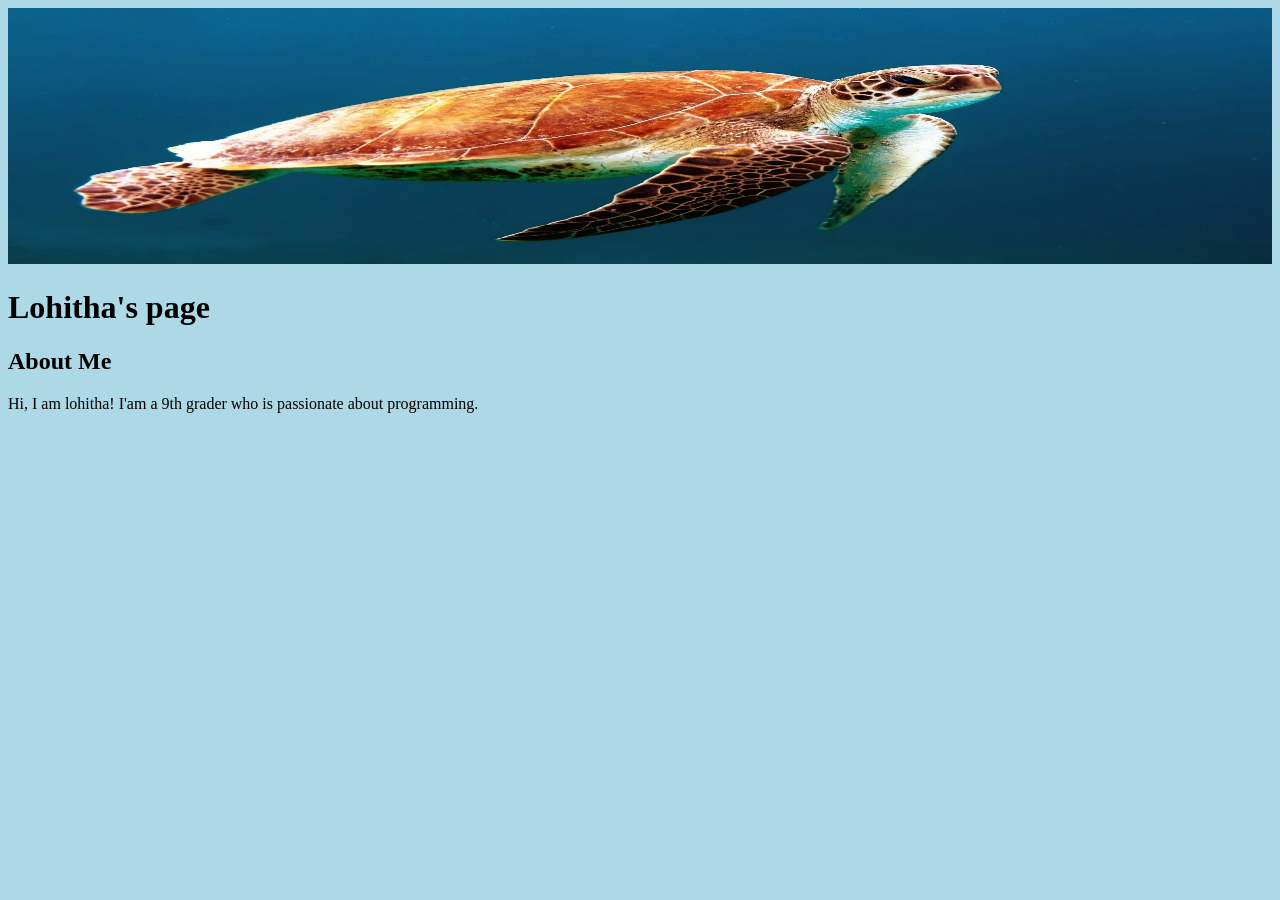
<file: index.html>
<!DOCTYPE html>
<html lang="en">
    <head>
        <title>All About Me</title>
        <meta name="viewport" content="width=device" intial-scale="1.0">
        <meta charset = "utf-8">
        <link rel="stylesheet" href="CSS.css">
    </head>
    <header>
        <nav>
            <img src="pic.jpg">
        </nav>
    </header>
    <body>
    <h1>Lohitha's page</h1>
    <h2>About Me</h2>
    <h3> </h3>
    <p>Hi, I am lohitha! I'am a 9th grader who is passionate about programming.</p>
    </body>
</html>
</file>
<file: CSS.css>
header img{
    height:16rem;
    width:100%;
}
body{
    background-color: lightblue;
}
</file>
